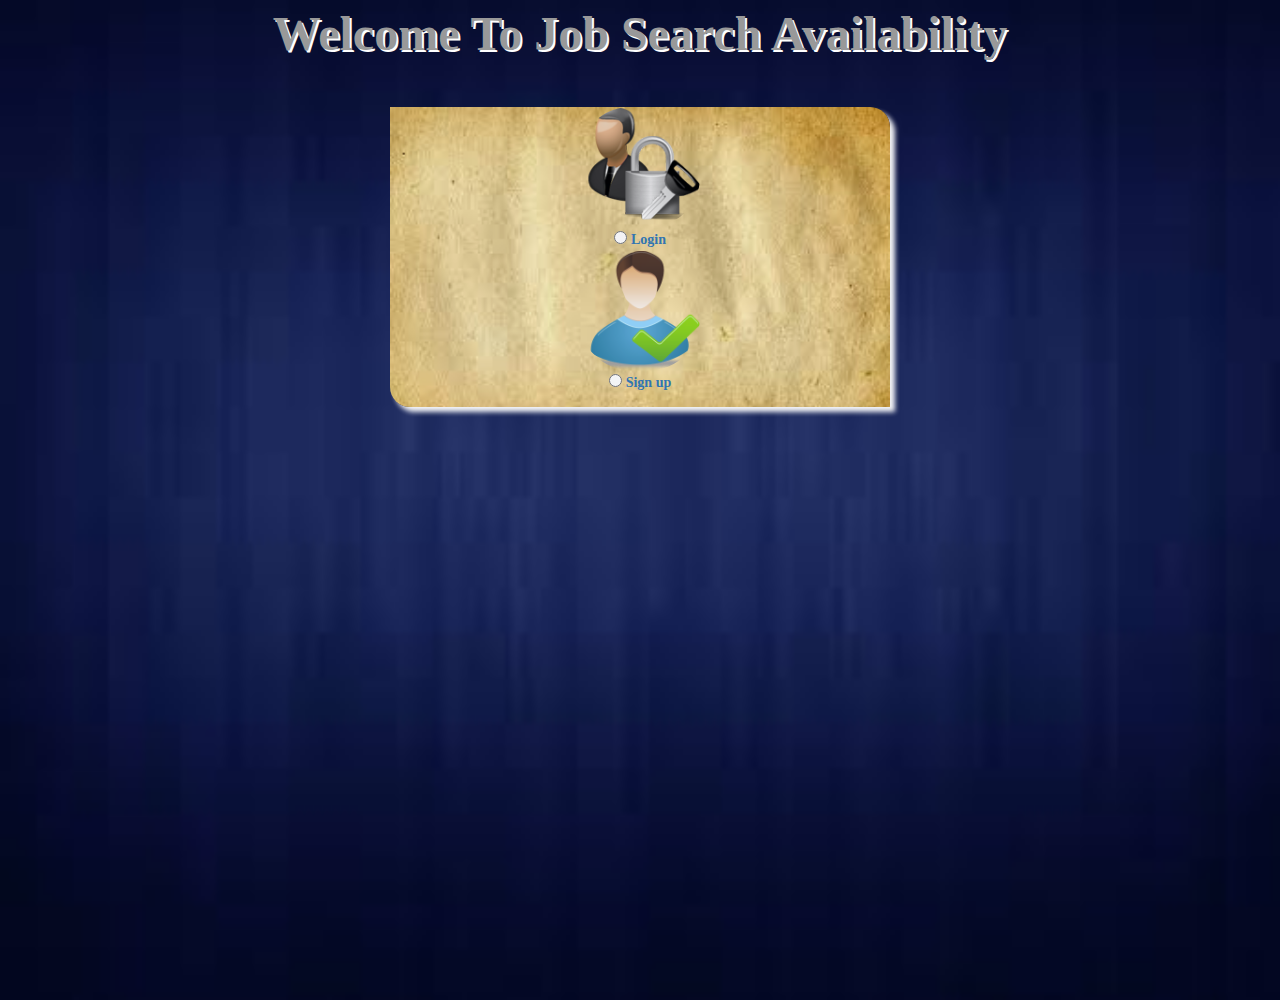
<file: index.html>
<!DOCTYPE html>
<html lang="en">
<head>
  <title>Bootstrap Example</title>
  <meta charset="utf-8">
  <meta name="viewport" content="width=device-width, initial-scale=1">
  <link rel="stylesheet" href="https://maxcdn.bootstrapcdn.com/bootstrap/3.3.7/css/bootstrap.min.css">
  <script src="https://ajax.googleapis.com/ajax/libs/jquery/3.2.1/jquery.min.js"></script>
  <script src="https://maxcdn.bootstrapcdn.com/bootstrap/3.3.7/js/bootstrap.min.js"></script>
  <link rel="stylesheet" href="cssFile.css">
   <link rel="stylesheet" href="https://maxcdn.bootstrapcdn.com/font-awesome/4.6.1/css/font-awesome.min.css">
</head>
    <body id="body">
    <center><font size="+4" style="font-weight: bold; font-family: cursive; color:#999999; text-shadow: 2px 2px #FFF;">Welcome To Job Search Availability</font></center>
    <center>
    <div id="box_model">
        <div id="stu_input">
            <a href="login.html"><img src="images/identitymgmt.png"/></a><br/>
            <input  type="radio" name="chooseone" onclick="document.location.href='Student.html'"/>
            <strong><a href="login.html">Login</a></strong><br/>
        </div>
        <div id="fac_input">
           <a href="signup.html"> <img src="images/signup.png"/></a><br/>
            <input type="radio" name="chooseone"/>
            <strong><a href="signup.html">Sign up</a></strong><br/>
        </div>
    </div>
    </center>
    </body>
</html>
</file>
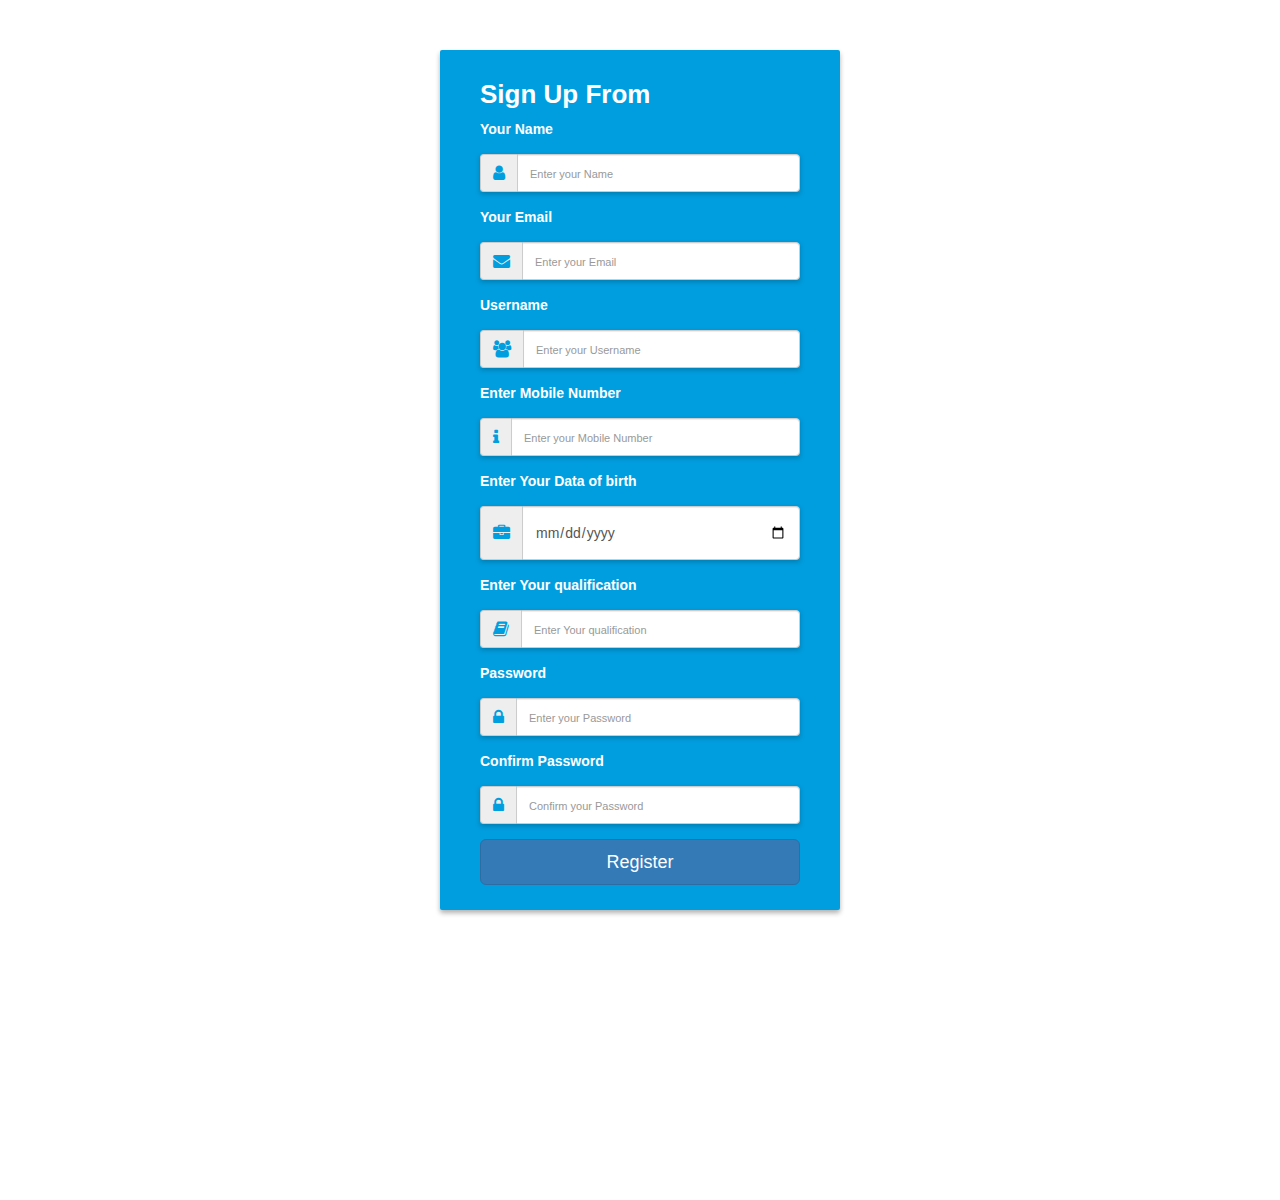
<file: signup.html>
<!DOCTYPE html>
<html lang="en">
<head>
  <title>Bootstrap Example</title>
  <meta charset="utf-8">
  <meta name="viewport" content="width=device-width, initial-scale=1">
  <link rel="stylesheet" href="https://maxcdn.bootstrapcdn.com/bootstrap/3.3.7/css/bootstrap.min.css">
  <script src="https://ajax.googleapis.com/ajax/libs/jquery/3.2.1/jquery.min.js"></script>
  <script src="https://maxcdn.bootstrapcdn.com/bootstrap/3.3.7/js/bootstrap.min.js"></script>
  <link rel="stylesheet" href="signup.css">
   <link rel="stylesheet" href="https://maxcdn.bootstrapcdn.com/font-awesome/4.6.1/css/font-awesome.min.css">
</head>
    <body>
	<div class="container-fluid">
			<div class="row main">
				<div class="main-login main-center">
				<h1 id="signtext">Sign Up From</h1>
					<form class="" method="post" action="insertpage.php">
						
						<div class="form-group">
							<label for="name" class="cols-sm-2 control-label">Your Name</label>
							<div class="cols-sm-10">
								<div class="input-group">
									<span class="input-group-addon"><i class="fa fa-user fa" aria-hidden="true"></i></span>
									<input type="text" class="form-control" name="name" id="name"  placeholder="Enter your Name"/>
								</div>
							</div>
						</div>
						<div class="form-group">
							<label for="email" class="cols-sm-2 control-label">Your Email</label>
							<div class="cols-sm-10">
								<div class="input-group">
									<span class="input-group-addon"><i class="fa fa-envelope fa" aria-hidden="true"></i></span>
									<input type="text" class="form-control" name="email" id="email"  placeholder="Enter your Email"/>
								</div>
							</div>
						</div>

						<div class="form-group">
							<label for="username" class="cols-sm-2 control-label">Username</label>
							<div class="cols-sm-10">
								<div class="input-group">
									<span class="input-group-addon"><i class="fa fa-users fa" aria-hidden="true"></i></span>
									<input type="text" class="form-control" name="username" id="username"  placeholder="Enter your Username"/>
								</div>
							</div>
						</div>
                        <div class="form-group">
							<label for="mobileno" class="cols-sm-2 control-label">Enter Mobile Number</label>
							<div class="cols-sm-10">
								<div class="input-group">
									<span class="input-group-addon"><i class="fa fa-info" aria-hidden="true"></i></span>
									<input type="text" class="form-control" name="mobileno" id="mobileno"  placeholder="Enter your Mobile Number"/>
								</div>
							</div>
						</div>
						 <div class="form-group">
							<label for="dob" class="cols-sm-2 control-label">Enter Your Data of birth</label>
							<div class="cols-sm-10">
								<div class="input-group">
									<span class="input-group-addon"><i class="fa fa-briefcase" aria-hidden="true"></i></span>
									<input type="date" class="form-control" name="dob" id="dob"  placeholder="Enter your Data of birth"/>
								</div>
							</div>
						</div>
						 <div class="form-group">
							<label for="qualification" class="cols-sm-2 control-label">Enter Your qualification</label>
							<div class="cols-sm-10">
								<div class="input-group">
									<span class="input-group-addon"><i class="fa fa-book" aria-hidden="true"></i></span>
									<input type="text" class="form-control" name="qualification" id="qualification"  placeholder="Enter Your qualification"/>
								</div>
							</div>
						</div>
						<div class="form-group">
							<label for="password" class="cols-sm-2 control-label">Password</label>
							<div class="cols-sm-10">
								<div class="input-group">
									<span class="input-group-addon"><i class="fa fa-lock fa-lg" aria-hidden="true"></i></span>
									<input type="password" class="form-control" name="password" id="password"  placeholder="Enter your Password"/>
								</div>
							</div>
						</div>

						<div class="form-group">
							<label for="confirm" class="cols-sm-2 control-label">Confirm Password</label>
							<div class="cols-sm-10">
								<div class="input-group">
									<span class="input-group-addon"><i class="fa fa-lock fa-lg" aria-hidden="true"></i></span>
									<input type="password" class="form-control" name="confirmpassword" id="confirm"  placeholder="Confirm your Password"/>
								</div>
							</div>
						</div>

						<div class="form-group ">
							<input type="submit" class="btn btn-primary btn-lg btn-block login-button" value="Register">
						</div>
						
					</form>
				</div>
			</div>
		</div>

		 <!-- jQuery (necessary for Bootstrap's JavaScript plugins) -->
    <script src="https://ajax.googleapis.com/ajax/libs/jquery/1.12.4/jquery.min.js"></script>
	
</body>
</html>
</file>
<file: cssFile.css>
#body{
    padding:0;
    margin:0;
    background-image: url(navyblue.jpg);
    background-repeat: no-repeat;
     background-size: 100% 100%;
     height:1000px;
}
#close{
text-decoration:none;
color:#ffffff;
background-color:#071017;
margin-left: 100%;
border-radius: 5%;
padding: 2%;
}
#close:hover{
background-color: red;
}
.container{
    opacity: 0.97;
}
.container h1{
    color:#337ab7;
}
a{
    text-decoration: none;
}
#box_model{
	margin-top:3%;
    width: 500px;
    height: 300px;
     background-image: url(bgpaper.jpg);
     background-repeat: no-repeat;
     background-size: 100%;
    box-shadow: 5px 5px 5px #fff;
    opacity: 0.95;
    border-bottom-left-radius: 20px;
     border-top-right-radius: 20px;
}
#box_model:hover{
    border-top-left-radius: 25px;
     border-bottom-right-radius: 25px;
     border-bottom-left-radius: 0px;
     border-top-right-radius: 0px;
    opacity: 1;
    box-shadow: 5px 5px 15px #fff;
    display: block;
}
#stu_input a,#fac_input a{
    font-family: cursive;
}
#stu_input img{
    border-radius: 50px;
    width:120px;
    height: 120px;   
}
#fac_input img{
    border-radius: 50px;
    width:120px;
    height: 120px;   
}
#h2{
    color:#fff;
    text-shadow: 1px 1px #ccc;
}
</file>
<file: signup.css>
/*
/* Created by Filipe Pina
 * Specific styles of signin, register, component
 */
/*
 * General styles
 */
#playground-container {
    height: 500px;
    overflow: hidden !important;
    -webkit-overflow-scrolling: touch;
}
body, html{
     height: 1200px;
 	background-repeat: no-repeat;
 	background:url(https://i.ytimg.com/vi/4kfXjatgeEU/maxresdefault.jpg);
 	font-family: 'Oxygen', sans-serif;
	    background-size: cover;
}

.main{
 	margin:50px 15px;
}

h1.title { 
	font-size: 50px;
	font-family: 'Passion One', cursive; 
	font-weight: 400; 
}

hr{
	width: 10%;
	color: #fff;
}

.form-group{
	margin-bottom: 15px;
}

label{
	margin-bottom: 15px;
}

input,
input::-webkit-input-placeholder {
    font-size: 11px;
    padding-top: 3px;
}

.main-login{
 	background-color: #fff;
    /* shadows and rounded borders */
    -moz-border-radius: 2px;
    -webkit-border-radius: 2px;
    border-radius: 2px;
    -moz-box-shadow: 0px 2px 2px rgba(0, 0, 0, 0.3);
    -webkit-box-shadow: 0px 2px 2px rgba(0, 0, 0, 0.3);
    box-shadow: 0px 2px 2px rgba(0, 0, 0, 0.3);

}
.form-control {
    height: auto!important;
padding: 8px 12px !important;
}
.input-group {
    -webkit-box-shadow: 0px 2px 5px 0px rgba(0,0,0,0.21)!important;
    -moz-box-shadow: 0px 2px 5px 0px rgba(0,0,0,0.21)!important;
    box-shadow: 0px 2px 5px 0px rgba(0,0,0,0.21)!important;
}
#button {
    border: 1px solid #ccc;
    margin-top: 28px;
    padding: 6px 12px;
    color: #666;
    text-shadow: 0 1px #fff;
    cursor: pointer;
    -moz-border-radius: 3px 3px;
    -webkit-border-radius: 3px 3px;
    border-radius: 3px 3px;
    -moz-box-shadow: 0 1px #fff inset, 0 1px #ddd;
    -webkit-box-shadow: 0 1px #fff inset, 0 1px #ddd;
    box-shadow: 0 1px #fff inset, 0 1px #ddd;
    background: #f5f5f5;
    background: -moz-linear-gradient(top, #f5f5f5 0%, #eeeeee 100%);
    background: -webkit-gradient(linear, left top, left bottom, color-stop(0%, #f5f5f5), color-stop(100%, #eeeeee));
    background: -webkit-linear-gradient(top, #f5f5f5 0%, #eeeeee 100%);
    background: -o-linear-gradient(top, #f5f5f5 0%, #eeeeee 100%);
    background: -ms-linear-gradient(top, #f5f5f5 0%, #eeeeee 100%);
    background: linear-gradient(top, #f5f5f5 0%, #eeeeee 100%);
    filter: progid:DXImageTransform.Microsoft.gradient(startColorstr='#f5f5f5', endColorstr='#eeeeee', GradientType=0);
}
.main-center{
 	margin-top: 30px;
 	margin: 0 auto;
 	max-width: 400px;
    padding: 10px 40px;
	background:#009edf;
	    color: #FFF;
    text-shadow: none;
	-webkit-box-shadow: 0px 3px 5px 0px rgba(0,0,0,0.31);
-moz-box-shadow: 0px 3px 5px 0px rgba(0,0,0,0.31);
box-shadow: 0px 3px 5px 0px rgba(0,0,0,0.31);

}
span.input-group-addon i {
    color: #009edf;
    font-size: 17px;
}

.login-button{
	margin-top: 5px;
}

.login-register{
	font-size: 11px;
	text-align: center;
}
#signtext{
	font-weight:bold;
	font-size:26px;
}
</file>
